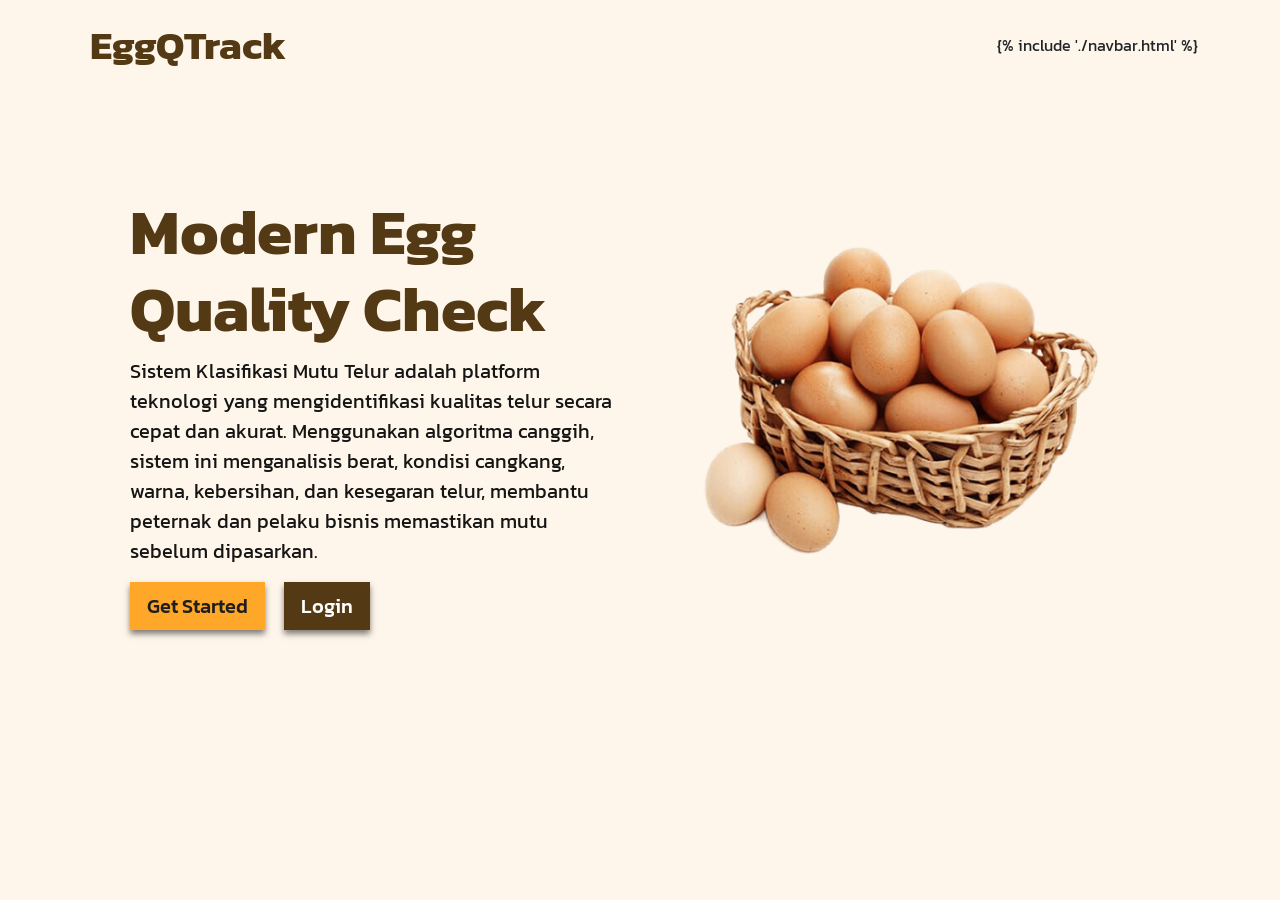
<file: apps/templates/index.html>
<!DOCTYPE html>
<html lang="en">
  <head>
    <meta charset="UTF-8" />
    <meta name="viewport" content="width=device-width, initial-scale=1.0" />
    <title>Dashboard - EggQTrack</title>
    <link rel="icon" type="image/x-icon" href="../static/favicon.ico" />

    <link
      href="https://cdn.jsdelivr.net/npm/bootstrap@5.3.3/dist/css/bootstrap.min.css"
      rel="stylesheet"
    />
    <link
      href="https://fonts.googleapis.com/css2?family=Kanit:wght@300;400;700&display=swap"
      rel="stylesheet"
    />
    <link rel="stylesheet" href="../static/style.css" />
  </head>

  <body>
    <section class="py-5">
      <nav class="navbar nav-bg navbar-expand-md fixed-top">
        <div class="container">
          <a class="navbar-brand ms-2" href=""
            ><h1 class="fw-bold title pt-2">EggQTrack</h1></a
          >
          <button
            aria-controls="navbarSupportedContent1"
            aria-expanded="false"
            aria-label="Toggle navigation"
            class="navbar-toggler"
            data-bs-target="#navbarSupportedContent1"
            data-bs-toggle="collapse"
            type="button"
          >
            <span class="navbar-toggler-icon"></span>
          </button>
          {% include './navbar.html' %}
          <!-- <div class="collapse navbar-collapse" id="navbarSupportedContent1">
            <ul class="navbar-nav ms-auto my-2 my-md-0 fs-5">
              <li class="nav-item ms-lg-4 fw-bold">
                <a class="nav-link active-link" href="/">Dashboard</a>
              </li>
              <li class="nav-item ms-lg-4 fw-bold">
                <a class="nav-link" href="/egg-class">Egg Classification</a>
              </li>
              <li class="nav-item ms-lg-4 fw-bold">
                <a class="nav-link" href="/history-report">History Reports</a>
              </li>
              <li class="nav-item ms-lg-4 fw-bold">
                <a class="nav-link" href="/user-guide">User Guide</a>
              </li>
            </ul>
          </div> -->
        </div>
      </nav>
    </section>
    <section class="py-5 pt-5">
      <div class="container">
        <div class="row gx-4 align-items-center">
          <div class="col-md-6">
            <div class="ms-md-2 ms-lg-5 mt-5 mt-md-0">
              <h1 class="display-3 fw-bold mb-0 title">Modern Egg</h1>
              <h1 class="display-3 fw-bold title">Quality Check</h1>
              <p class="fs-5 text-paragraph">
                Sistem Klasifikasi Mutu Telur adalah platform teknologi yang
                mengidentifikasi kualitas telur secara cepat dan akurat.
                Menggunakan algoritma canggih, sistem ini menganalisis berat,
                kondisi cangkang, warna, kebersihan, dan kesegaran telur,
                membantu peternak dan pelaku bisnis memastikan mutu sebelum
                dipasarkan.
              </p>
              <a class="btn btn-lg btn-get rounded-0" href="/">Get Started</a>
              <a class="btn btn-lg btn-login rounded-0" href="/login">Login</a>
            </div>
          </div>
          <div class="col-md-6">
            <div class="me-md-2 me-lg-5">
              <img class="img-fluid rounded-3" src="../assets/telur.png" />
            </div>
          </div>
        </div>
      </div>
    </section>
    <script src="https://cdn.jsdelivr.net/npm/bootstrap@5.3.3/dist/js/bootstrap.bundle.min.js"></script>
  </body>
</html>
</file>
<file: apps/static/style.css>
body {
    background-color: #FFF6EB;
    font-family: 'Kanit', sans-serif;
    padding-top: 50px;
}

.nav-bg {
    background-color: #FFF6EB;
}

.nav-link {
    color: #543A14;
}

.nav-link:hover {
    color: #FEA728;
}

.active-link {
    color: #FEA728;
}

.title {
    color: #543A14;
}

.text-paragraph {
    color: #151515;
}

.btn-get {
    background-color: #FEA728;
    color: #1E1E1E;
    font-weight: 500;
    box-shadow: 0px 4px 6px rgba(0, 0, 0, 0.5);
}

.btn-get:hover {
    background-color: #543A14;
    color: #FEA728;
    box-shadow: 0px 6px 8px rgba(0, 0, 0, 0.2); 
}
.btn-login {
    background-color: #543A14;
    color: #fff;
    font-weight: 500;
    margin-left: 15px;
    box-shadow: 0px 4px 6px rgba(0, 0, 0, 0.5);
    
}

.btn-login:hover {
    background-color: #FEA728;
    color: #fff;
    box-shadow: 0px 6px 8px rgba(0, 0, 0, 0.2); 
}
.section-title {
    font-weight: bold;
    color: #543A14;
    border-bottom: 2px solid #FEA728;
    padding-bottom: 5px;
    margin-bottom: 20px;
}

.guide-list {
    list-style-type: decimal;
    padding-left: 20px;
}

.guide-list li {
    margin-bottom: 10px;
}

.upload-box {
    border: 2px dashed #543A14;
    padding: 30px;
    text-align: center;
    border-radius: 10px;
    background-color: #fff;
}

.upload-box img {
    width: 50px;
}

.btn-upload {
    background-color: #FEA728;
    color: #1E1E1E;
    font-weight: 500;
    border: none;
    padding: 10px 30px;
    border-radius: 5px;
    margin-top: 10px;
}

.btn-upload:hover {
    background-color: #543A14;
    color: #FEA728;
}

.result-box {
    border: 2px solid #543A14;
    padding: 20px;
    border-radius: 10px;
    background-color: #fff;
    text-align: center;
}

.result-image {
    width: 100%;
    height: 200px;
    border: 1px solid #543A14;
    display: flex;
    align-items: center;
    justify-content: center;
    font-weight: bold;
    color: #543A14;
}



.text-secondary {
    color: #1E1E1E;
}
.btn-delete {
    background-color: red;
    color: white;
    border: none;
    padding: 5px 10px;
    border-radius: 5px;
    cursor: pointer;
}
.btn-process {
    background-color: lime;
    color: white;
    border: none;
    padding: 5px 10px;
    border-radius: 5px;
    margin: 10px;
    cursor: pointer;
}
.btn-process:hover{
    background-color: limegreen;
}
.btn-delete:hover{
    background-color: rgb(214, 1, 1)
}
.table img {
    width: 100px;
    height: 100px;
    object-fit: cover;
    border-radius: 8px;
}
.table img:hover {
    cursor: pointer;
}
.pagination {
    margin-top: 15px;
}
th, td {
    border: 1px solid #ddd;
    padding: 10px;
    vertical-align: middle; 
}

th {
    background-color: #f4f4f4;
}
/* Style modal */
.modal {
    display: none; /* Default tertutup */
    position: fixed;
    z-index: 1000;
    left: 0;
    top: 0;
    width: 100%;
    height: 100%;
    background-color: rgba(0,0,0,0.8);
    justify-content: center;
    align-items: center;
}

/* Modal content */
.modal-content {
    max-width: 80%;
    max-height: 80%;
    display: block;
    margin: auto;
    border-radius: 10px;
}

.close {
    position: absolute;
    top: 100px;
    right: 10px;
    font-size: 30px;
    font-weight: bold;
    color: red;
    cursor: pointer;
    background: white;
    border-radius: 50%;
    width: 35px;
    height: 35px;
    display: flex;
    align-items: center;
    justify-content: center;
    box-shadow: 0px 2px 10px rgba(0, 0, 0, 0.2);
    transition: transform 0.2s ease-in-out;
}

.close:hover {
    transform: scale(1.2);
    background: lightgray;
}

.result-box {
    display: flex;
    flex-direction: column;
    align-items: flex-start;
    justify-content: center;
    border: 2px solid #000000; 
    padding: 40px;
    width: 100%; 
    max-width: 500px; 
    min-height: 500px; 
    overflow: hidden; 
    text-align: center;
    margin: auto;

  }
  
  .result-image img {
    width: 100%; 
    max-height: 250px; 
    border-radius: 10px; 
    display: block;
    height: auto;
  }
  .result-image {
    align-self: center;
    width: 50%; 
    max-height: 250px; 
    object-fit: contain; 
    border-radius: 10px; 
    display: block;
    margin-bottom: 25px;
    padding: 10px;
  }
  .accuracy-text {
    text-align: left;
    margin-top: 50px;
}
</file>
